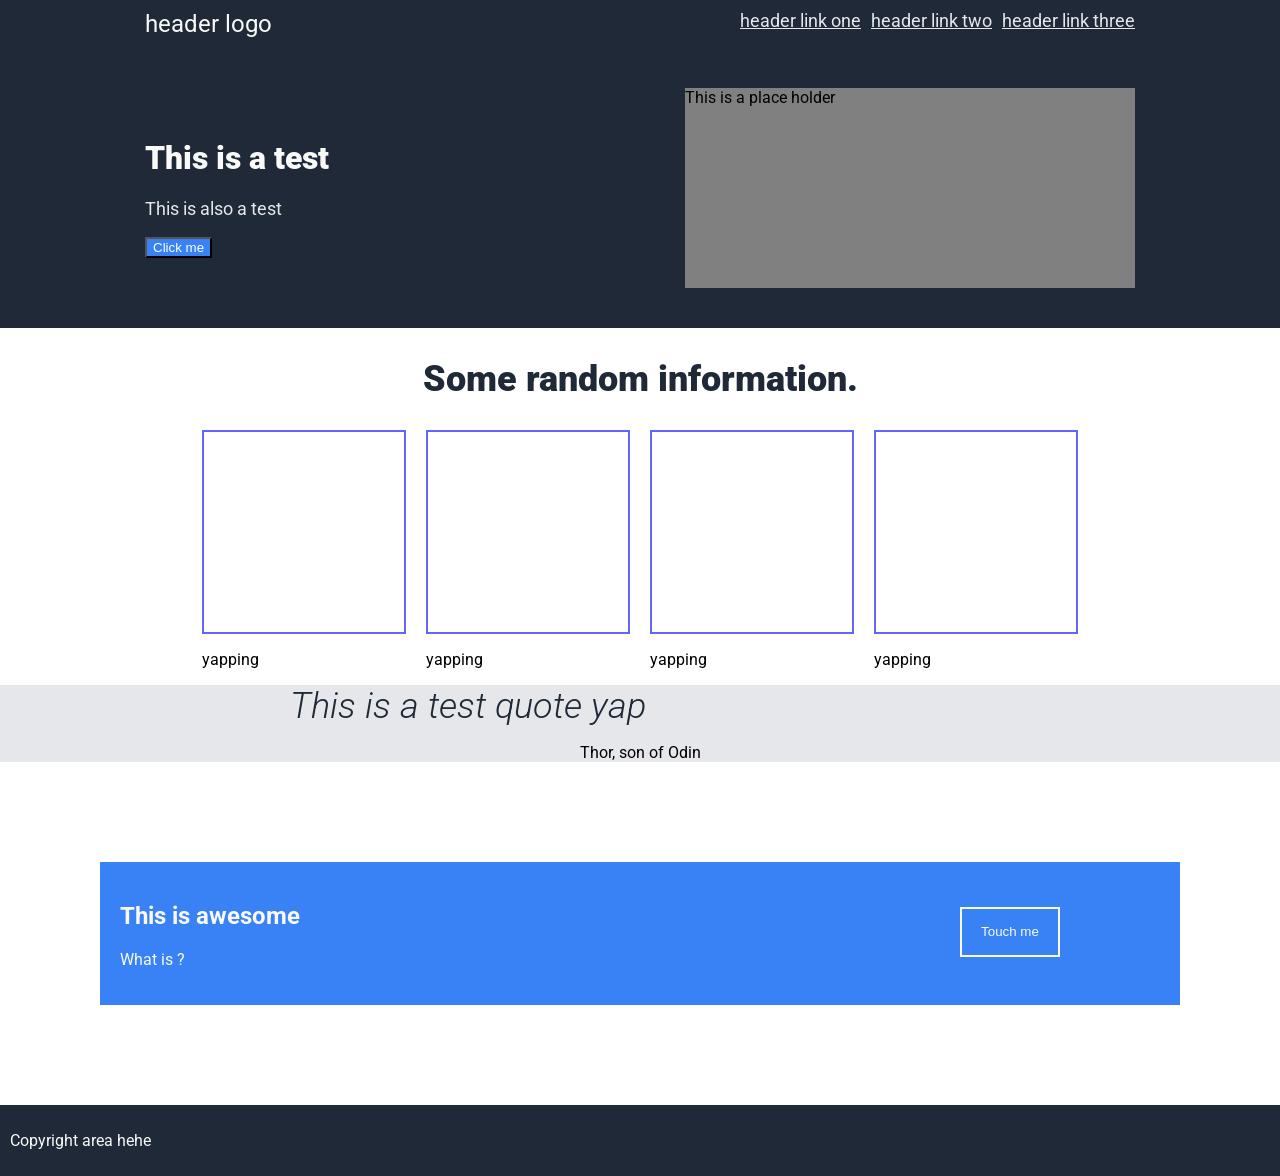
<file: index.html>
<!DOCTYPE html>
<html lang="en">
<head>
  <meta charset="UTF-8">
  <meta name="viewport" content="width=device-width, initial-scale=1.0">
  <title>Test Page</title>
  <link rel="preconnect" href="https://fonts.googleapis.com">
  <link rel="preconnect" href="https://fonts.gstatic.com" crossorigin>
  <link href="https://fonts.googleapis.com/css2?family=Roboto:ital,wght@0,100..900;1,100..900&display=swap" rel="stylesheet">
  <link rel="stylesheet" href="style.css">
</head>
<body>
  <div class="header">
    <div class="header-logo"> header logo</div>
    <div class="header-links">
      <a href="#">header link one</a>
      <a href="#">header link two</a>
      <a href="#">header link three</a>
  </div>
  </div>

  <div class="hero">
    <div class="hero-text">
      <h1>This is a test</h1>
      <p>This is also a test</p>
      <button>Click me</button>
    </div>
  <div class="hero-image">This is a place holder</div>
  </div>

  <div class="info-section">
  <h2>Some random information.</h2>
  <div class="info-boxes">
    <div class="box">
      <div class="box-shape"></div>
      <p>yapping</p>
    </div>
        <div class="box">
        <div class="box-shape"></div>
      <p>yapping</p>
    </div>
        <div class="box">
        <div class="box-shape"></div>
      <p>yapping</p>
    </div>
        <div class="box">
        <div class="box-shape"></div>
      <p>yapping</p>
    </div>
  </div>
  </div>

  <div class="quote-section">
    <blockquote>This is a test quote yap</blockquote>
    <p>Thor, son of Odin</p>
  </div>

<div class="cta-section">
  <div class="cta-text">
    <h2>This is awesome</h2>
    <p>What is ?</p>
  </div>
  <button>Touch me</button>
</div>

<footer>
  <p>Copyright area hehe</p>
</footer>
</body>
</html>
</file>
<file: style.css>
.header,
.hero,
footer {
    background-color: #1F2937;
}

html, body {
    margin: 0;
    padding: 0;
}

body {
    font-family: Roboto, sans-serif;
}

.header-logo {
    color: #F9FAF8;
    font-size: 24px;
}

.header a {
    color: #E5E7EB;
    font-size: 18px;
}

.header {
    display: flex;
    justify-content: space-between;
    padding: 10px calc((100% - 990px) / 2);
}

.header-links {
    display: flex;
    gap: 10px;
}

.hero {
    display: flex;
    padding: 40px;
    gap: 40px;
    padding: 40px;
    justify-content: center;
    align-items: center;
}

.hero h1 {
    color: #F9FAF8;
    font-weight: 900;
}

.hero p {
    color: #E5E7EB;
    font-size: 18px;
}

.hero button {
    background-color: #3882F6;
    color: white;
}

.hero-text {
    flex: 1;
    max-width: 500px;
}

.hero-image {
    flex: 1;
    background-color: grey;
    max-width: 450px;
    height: 200px;
}

.info-section h2 {
    color: #1F2937;
    font-size: 36px;
    font-weight: 900;
    text-align: center;
}

.info-boxes {
    display: flex;
    justify-content: center;
    gap: 20px;
}

.box-shape {
    border: 2px solid rgb(99, 99, 253);
    width: 200px;
    height: 200px;
}

.box {
    display: flex;
    flex-direction: column;
}

.quote-section {
    background-color: #E5E7EB;
}

.quote-section blockquote {
    font-size: 36px;
    color: #1F2937;
    font-weight: 300;
    font-style: italic;
    max-width: 700px;
    margin: 0 auto;
}

.quote-section p {
    text-align: center;
}

.cta-section {
    background-color: #3882F6;
    margin: 100px;
    padding: 20px;
    display: flex;
    justify-content: space-between;
    color: #F9FAF8;
}

.cta-section button {
    background-color: #3882F6;
    border: 2px solid #F9FAF8;
    padding: 10px;
    margin-right: 100px;
    margin-top: 25px;
    height: 50px;
    width: 100px;
    color: #F9FAF8;
}

footer {
    color: #F9FAF8;
    padding: 10px;
}
</file>
